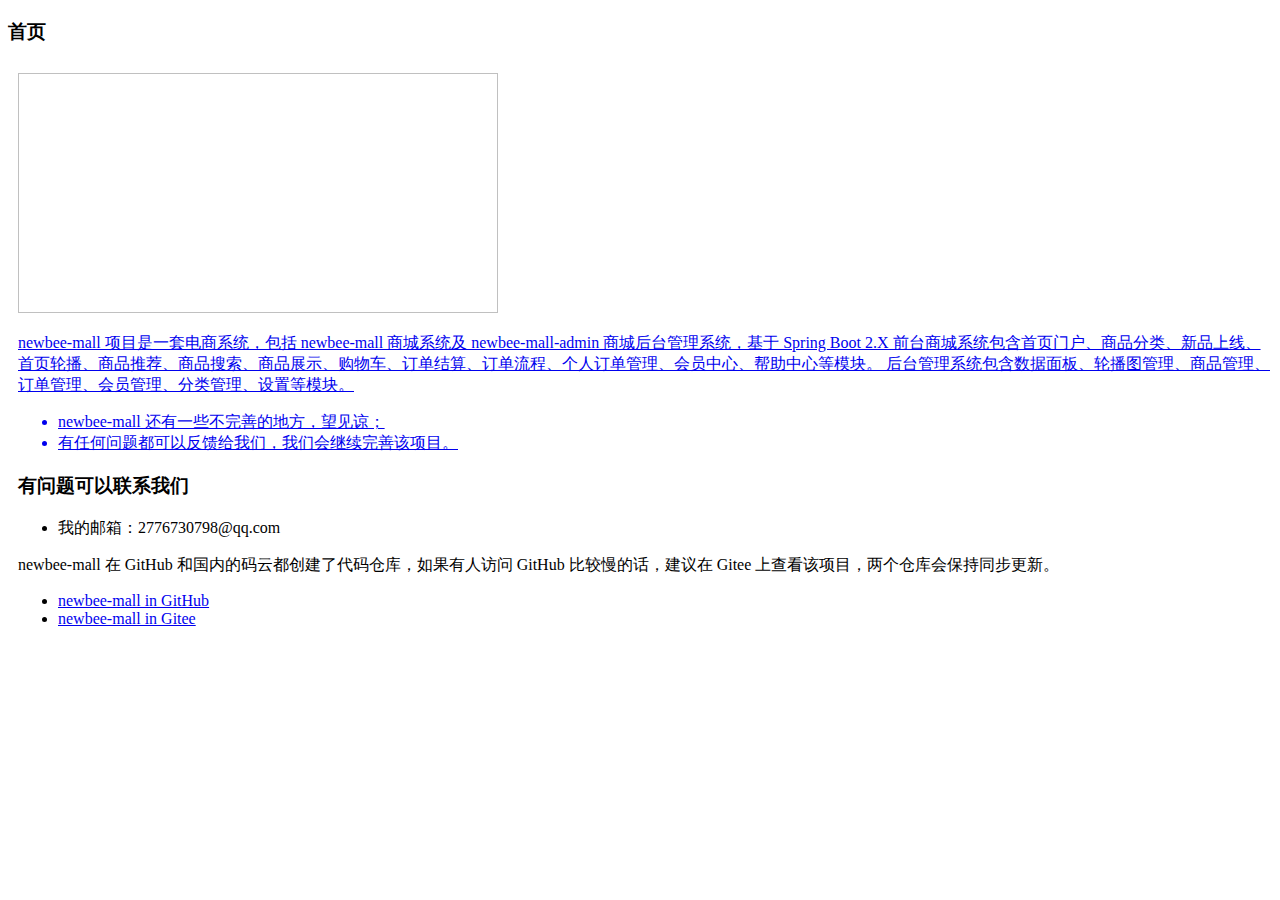
<file: src/main/resources/templates/admin/index.html>
<!-- Copyright (c) 2019-2020 十三 all rights reserved. -->
<!DOCTYPE html>
<html xmlns:th="http://www.thymeleaf.org">
<header th:replace="admin/header::header-fragment"></header>
<body class="hold-transition sidebar-mini">
<div class="wrapper">
    <!-- 引入页面头header-fragment -->
    <div th:replace="admin/header::header-nav"></div>
    <!-- 引入工具栏sidebar-fragment -->
    <div th:replace="admin/sidebar::sidebar-fragment(${path})"></div>
    <!-- Content Wrapper. Contains page content -->
    <div class="content-wrapper">
        <!-- Content Header (Page header) -->
        <div class="content-header">
            <div class="container-fluid">
            </div><!-- /.container-fluid -->
        </div>
        <!-- Main content -->
        <div class="content">
            <div class="card card-primary card-outline">
                <div class="card-header">
                    <h3 class="card-title">首页</h3>
                </div> <!-- /.card-body -->
                <div class="card-body">
                    <div class="panel panel-default">
                        <div style="padding: 10px 0 20px 10px;">
                            <a href="https://gitee.com/JayHZzz/newbee-mall-plus-main" target="_blank">
                                <img th:src="@{/admin/dist/img/logo.png}" style="width: 480px;height: 240px;">
                                <p>newbee-mall 项目是一套电商系统，包括 newbee-mall 商城系统及 newbee-mall-admin 商城后台管理系统，基于 Spring Boot
                                    2.X

                                    前台商城系统包含首页门户、商品分类、新品上线、首页轮播、商品推荐、商品搜索、商品展示、购物车、订单结算、订单流程、个人订单管理、会员中心、帮助中心等模块。
                                    后台管理系统包含数据面板、轮播图管理、商品管理、订单管理、会员管理、分类管理、设置等模块。</p>
                                <ul>
<!--                                    <li>newbee-mall 对新手开发者十分友好，无需复杂的操作步骤，仅需 2 秒就可以启动这个完整的商城项目；</li>-->
<!--                                    <li>newbee-mall 也是一个企业级别的 Spring Boot 大型项目，对于各个阶段的 Java 开发者都是极佳的选择；</li>-->
<!--                                    <li>你可以把它作为 Spring Boot 技术栈的综合实践项目，newbee-mall 足够符合要求，且代码开源、功能完备、流程完整、页面交互美观；</li>-->
<!--                                    <li>技术栈新颖且知识点丰富，学习后可以提升大家对于知识的理解和掌握，可以进一步提升你的市场竞争力；</li>-->
<!--                                    <li>对于部分求职中的 Java 开发者，你也可以将该项目放入求职简历中以丰富你的工作履历；</li>-->
                                    <li>newbee-mall 还有一些不完善的地方，望见谅；</li>
                                    <li>有任何问题都可以反馈给我们，我们会继续完善该项目。</li>
                                </ul>
                            </a>
                            <h3>有问题可以联系我们</h3>
                            <ul>
                                <li>我的邮箱：2776730798@qq.com</li>
<!--                                <li>QQ技术交流群：791509631-->
                                </li>
                            </ul>
                            <p>newbee-mall 在 GitHub 和国内的码云都创建了代码仓库，如果有人访问 GitHub 比较慢的话，建议在 Gitee 上查看该项目，两个仓库会保持同步更新。</p>
                            <ul>
                                <li><a href="https://github.com/yuesanya/-" target="_blank">newbee-mall in GitHub</a></li>
                                <li><a href="https://gitee.com/JayHZzz/newbee-mall-plus-main" target="_blank">newbee-mall in Gitee</a></li>
                            </ul>
                        </div>
                    </div>
                </div>
            </div><!-- /.container-fluid -->
        </div>
        <!-- /.content -->
    </div>
    <!-- /.content-wrapper -->
    <!-- 引入页脚footer-fragment -->
    <div th:replace="admin/footer::footer-fragment"></div>
</div>
<!-- jQuery -->
<script th:src="@{/admin/plugins/jquery/jquery.min.js}"></script>
<!-- Bootstrap 4 -->
<script th:src="@{/admin/plugins/bootstrap/js/bootstrap.bundle.min.js}"></script>
<!-- AdminLTE App -->
<script th:src="@{/admin/dist/js/adminlte.min.js}"></script>
</body>
</html>
</file>
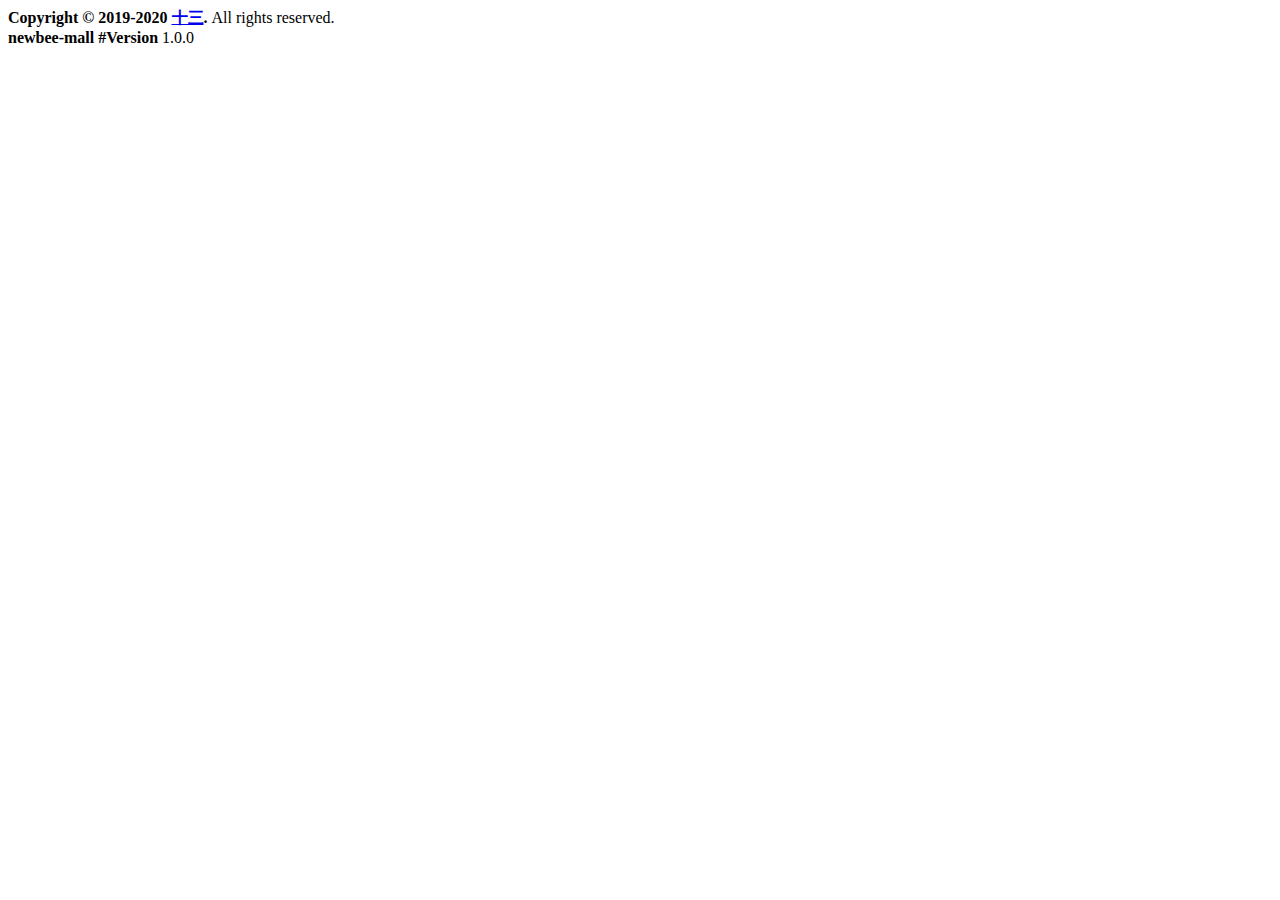
<file: src/main/resources/templates/admin/footer.html>
<!-- Copyright (c) 2019-2020 十三 all rights reserved. -->
<!DOCTYPE html>
<html lang="en" xmlns:th="http://www.thymeleaf.org">
<footer class="main-footer" th:fragment="footer-fragment">
    <strong>Copyright &copy; 2019-2020 <a href="https://github.com/newbee-ltd/newbee-mall-plus" target="_blank">十三</a>.</strong>
    All rights reserved.
    <div class="float-right d-none d-sm-inline-block">
        <b>newbee-mall #Version</b> 1.0.0
    </div>
</footer>
</html>
</file>
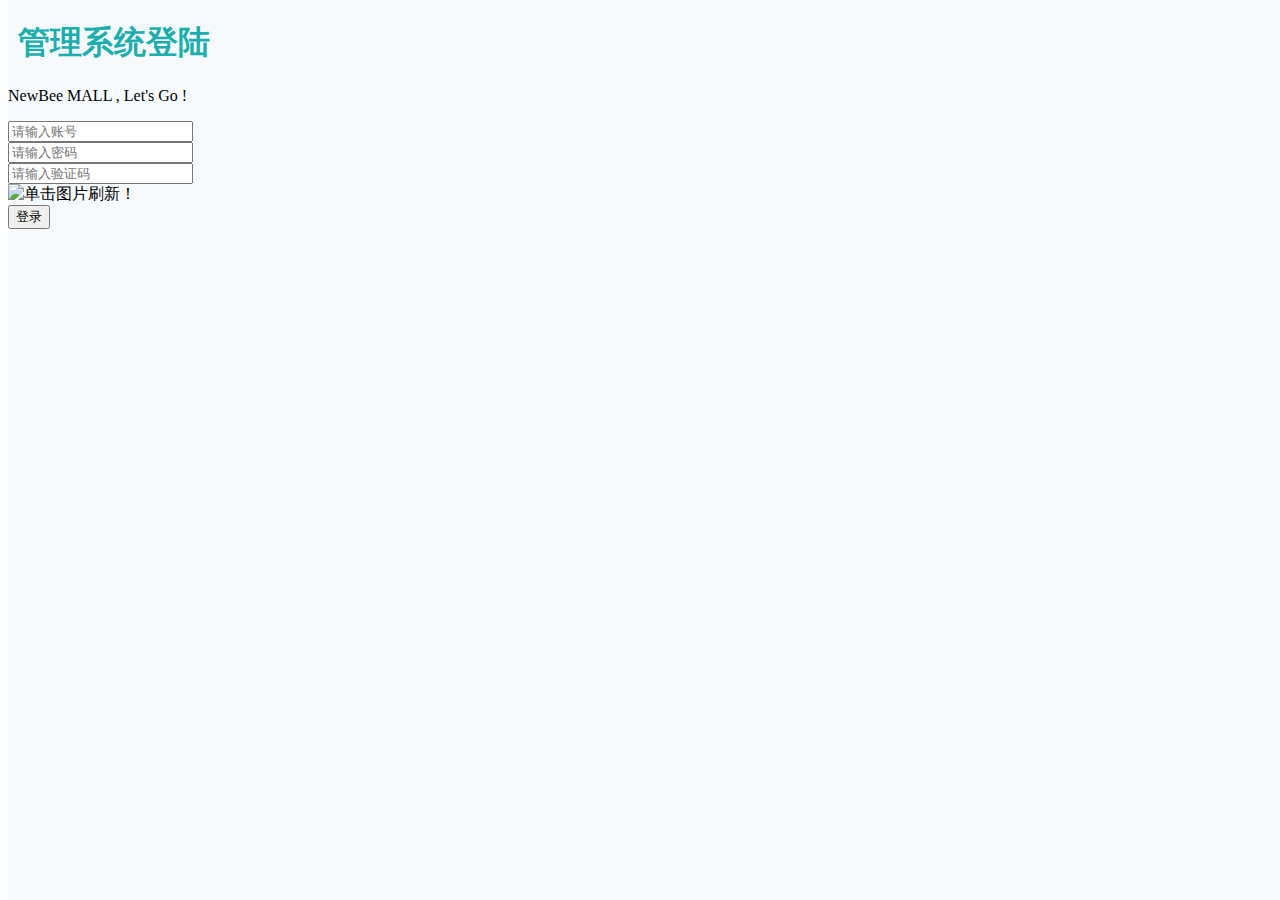
<file: src/main/resources/templates/admin/login.html>
<!-- Copyright (c) 2019-2020 十三 all rights reserved. -->
<!DOCTYPE html>
<html xmlns:th="http://www.thymeleaf.org">
<head>
    <meta charset="utf-8">
    <meta http-equiv="X-UA-Compatible" content="IE=edge">
    <title>newbee-mall管理系统 | Log in</title>
    <!-- Tell the browser to be responsive to screen width -->
    <meta name="viewport" content="width=device-width, initial-scale=1">
    <link rel="shortcut icon" th:href="@{/admin/dist/img/favicon.ico}"/>
    <!-- Font Awesome -->
    <link rel="stylesheet" th:href="@{/admin/dist/css/font-awesome.min.css}">
    <!-- Ionicons -->
    <link rel="stylesheet" th:href="@{/admin/dist/css/ionicons.min.css}">
    <!-- Theme style -->
    <link rel="stylesheet" th:href="@{/admin/dist/css/adminlte.min.css}">
    <style>
        canvas {
            display: block;
            vertical-align: bottom;
        }
        #particles {
            background-color: #F7FAFC;
            position: absolute;
            top: 0;
            width: 100%;
            height: 100%;
            z-index: -1;
        }
    </style>
</head>
<body class="hold-transition login-page">
<div id="particles">
</div>
<div class="login-box">
    <div class="login-logo" style="color: #1baeae;">
        <img th:src="@{/admin/dist/img/newbee-mall-logo.png}" style="    height: 58px;float: left;margin-left: 10px;">
        <h1>管理系统登陆</h1>
    </div>
    <!-- /.login-logo -->
    <div class="card">
        <div class="card-body login-card-body">
            <p class="login-box-msg"> NewBee MALL , Let's Go !</p>
            <form th:action="@{/admin/login}" method="post">
                <div th:if="${not #strings.isEmpty(session.errorMsg)}" class="form-group">
                    <div class="alert alert-danger" th:text="${session.errorMsg}"></div>
                </div>
                <div class="form-group has-feedback">
                    <span class="fa fa-user form-control-feedback"></span>
                    <input type="text" id="userName" name="userName" th:value="admin" class="form-control" placeholder="请输入账号"
                           required="true">
                </div>
                <div class="form-group has-feedback">
                    <span class="fa fa-lock form-control-feedback"></span>
                    <input type="password" id="password" name="password" class="form-control" placeholder="请输入密码"
                           required="true">
                </div>
                <div class="row">
                    <div class="col-6">
                        <input type="text" class="form-control" name="verifyCode" placeholder="请输入验证码" required="true">
                    </div>
                    <div class="col-6">
                        <img alt="单击图片刷新！" class="pointer" th:src="@{/common/kaptcha}"
                             onclick="this.src='/common/kaptcha?d='+new Date()*1">
                    </div>
                </div>
                <div class="form-group has-feedback"></div>
                <div class="row">
                    <div class="col-8">
                    </div>
                    <div class="col-4">
                        <button type="submit" class="btn btn-primary btn-block btn-flat">登录
                        </button>
                    </div>
                </div>
            </form>

        </div>
        <!-- /.login-card-body -->
    </div>
</div>
<!-- /.login-box -->

<!-- jQuery -->
<script th:src="@{/admin/plugins/jquery/jquery.min.js}"></script>
<!-- Bootstrap 4 -->
<script th:src="@{/admin/plugins/bootstrap/js/bootstrap.bundle.min.js}"></script>
<script th:src="@{/admin/dist/js/plugins/particles.js}"></script>
<script th:src="@{/admin/dist/js/plugins/login-bg-particles.js}"></script>
</body>
</html>
</file>
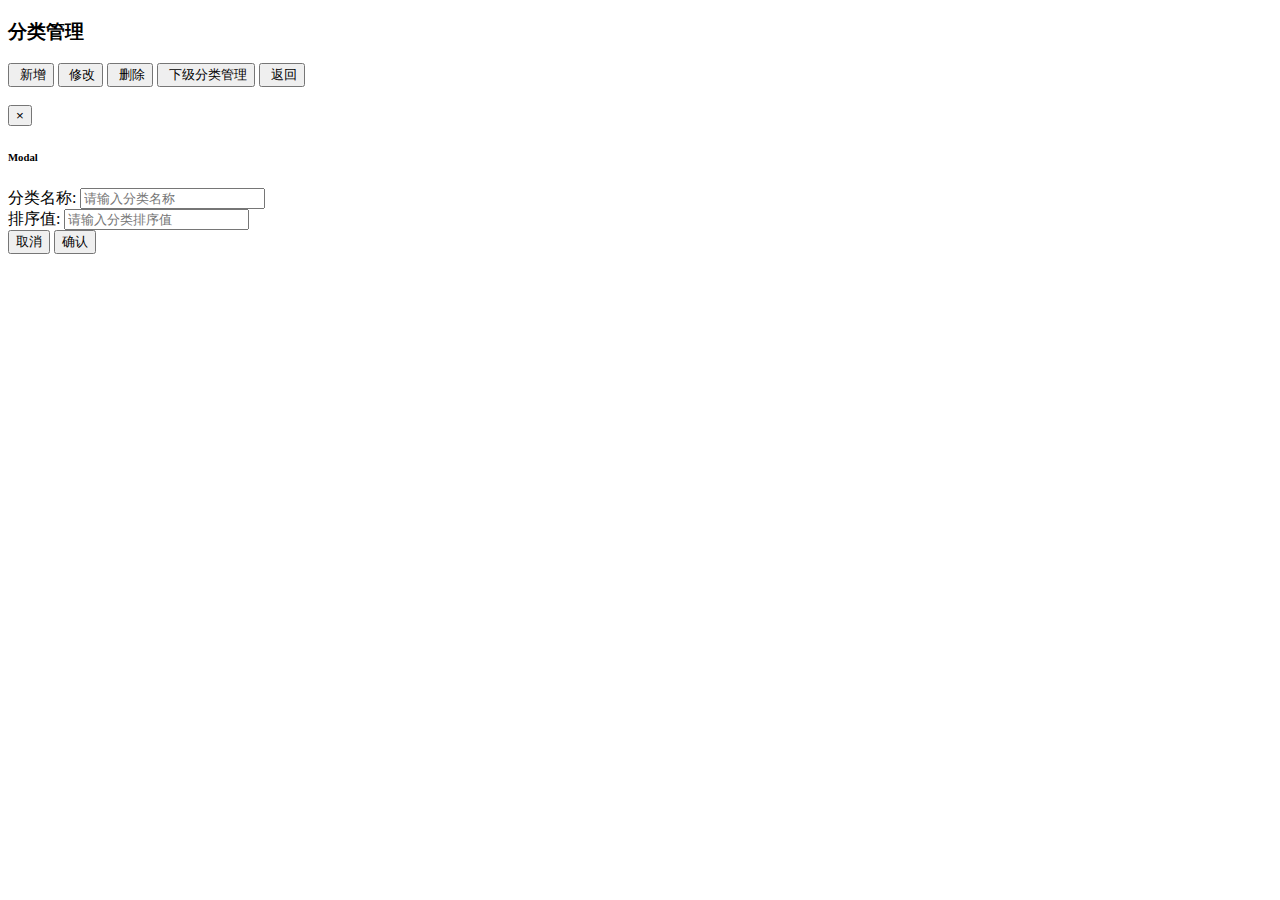
<file: src/main/resources/templates/admin/newbee_mall_category.html>
<!-- Copyright (c) 2019-2020 十三 all rights reserved. -->
<!DOCTYPE html>
<html xmlns:th="http://www.thymeleaf.org">
<header th:replace="admin/header::header-fragment">
</header>
<style>
    .ui-jqgrid tr.jqgrow td {
        white-space: normal !important;
        height: auto;
        vertical-align: text-top;
        padding-top: 2px;
    }
</style>
<body class="hold-transition sidebar-mini">
<div class="wrapper">
    <!-- 引入页面头header-fragment -->
    <div th:replace="admin/header::header-nav"></div>
    <!-- 引入工具栏sidebar-fragment -->
    <div th:replace="admin/sidebar::sidebar-fragment(${path})"></div>
    <!-- Content Wrapper. Contains 图标content -->
    <div class="content-wrapper">
        <!-- Content Header (图标header) -->
        <div class="content-header">
            <div class="container-fluid">
            </div><!-- /.container-fluid -->
        </div>
        <!-- Main content -->
        <div class="content">
            <div class="container-fluid">
                <div class="card card-primary card-outline">
                    <div class="card-header">
                        <h3 class="card-title">分类管理</h3>
                    </div> <!-- /.card-body -->
                    <div class="card-body">
                        <div class="grid-btn">
                            <button class="btn btn-info" onclick="categoryAdd()"><i
                                    class="fa fa-plus"></i>&nbsp;新增
                            </button>
                            <button class="btn btn-info" onclick="categoryEdit()"><i
                                    class="fa fa-pencil-square-o"></i>&nbsp;修改
                            </button>
                            <button class="btn btn-danger" onclick="deleteCagegory()"><i
                                    class="fa fa-trash-o"></i>&nbsp;删除
                            </button>
                            <button class="btn btn-info" onclick="categoryManage()"><i
                                    class="fa fa-list"></i>&nbsp;下级分类管理
                            </button>
                            <button class="btn btn-info" onclick="categoryBack()"><i
                                    class="fa fa-backward"></i>&nbsp;返回
                            </button>
                        </div>
                        <br>
                        <table id="jqGrid" class="table table-bordered">
                        </table>
                        <div id="jqGridPager"></div>
                    </div><!-- /.card-body -->
                </div>
            </div><!-- /.container-fluid -->
        </div>
        <!-- /.content -->
        <div class="content">
            <!-- 模态框（Modal） -->
            <div class="modal fade" id="categoryModal" tabindex="-1" role="dialog" aria-labelledby="categoryModalLabel">
                <div class="modal-dialog" role="document">
                    <div class="modal-content">
                        <div class="modal-header">
                            <button type="button" class="close" data-dismiss="modal" aria-label="Close"><span
                                    aria-hidden="true">&times;</span></button>
                            <h6 class="modal-title" id="categoryModalLabel">Modal</h6>
                        </div>
                        <div class="modal-body">
                            <form id="categoryForm">
                                <div class="form-group">
                                    <div class="alert alert-danger" id="edit-error-msg" style="display: none;">
                                        错误信息展示栏。
                                    </div>
                                </div>
                                <input type="hidden" class="form-control" id="categoryId" name="categoryId">
                                <input type="hidden" id="categoryLevel" th:value="${categoryLevel}">
                                <input type="hidden" id="parentId" th:value="${parentId}">
                                <input type="hidden" id="backParentId" th:value="${backParentId}">
                                <div class="form-group">
                                    <label for="categoryName" class="control-label">分类名称:</label>
                                    <input type="text" class="form-control" id="categoryName" name="categoryName"
                                           placeholder="请输入分类名称" required="true">
                                </div>
                                <div class="form-group">
                                    <label for="categoryName" class="control-label">排序值:</label>
                                    <input type="number" class="form-control" id="categoryRank" name="categoryRank"
                                           placeholder="请输入分类排序值" required="true">
                                </div>
                            </form>
                        </div>
                        <div class="modal-footer">
                            <button type="button" class="btn btn-default" data-dismiss="modal">取消</button>
                            <button type="button" class="btn btn-primary" id="saveButton">确认</button>
                        </div>
                    </div>
                </div>
            </div>
            <!-- /.modal -->
        </div>
    </div>
    <!-- /.content-wrapper -->
    <!-- 引入页脚footer-fragment -->
    <div th:replace="admin/footer::footer-fragment"></div>
</div>
<!-- jQuery -->
<script th:src="@{/admin/plugins/jquery/jquery.min.js}"></script>
<!-- Bootstrap 4 -->
<script th:src="@{/admin/plugins/bootstrap/js/bootstrap.bundle.min.js}"></script>
<!-- AdminLTE App -->
<script th:src="@{/admin/dist/js/adminlte.min.js}"></script>
<!-- jqgrid -->
<script th:src="@{/admin/plugins/jqgrid-5.5.2/jquery.jqGrid.min.js}"></script>
<script th:src="@{/admin/plugins/jqgrid-5.5.2/grid.locale-cn.js}"></script>

<!-- sweetalert -->
<script th:src="@{/admin/plugins/sweetalert/sweetalert.min.js}"></script>
<script th:src="@{/admin/dist/js/public.js}"></script>
<script th:src="@{/admin/dist/js/newbee_mall_category.js}"></script>
</body>
</html>
</file>
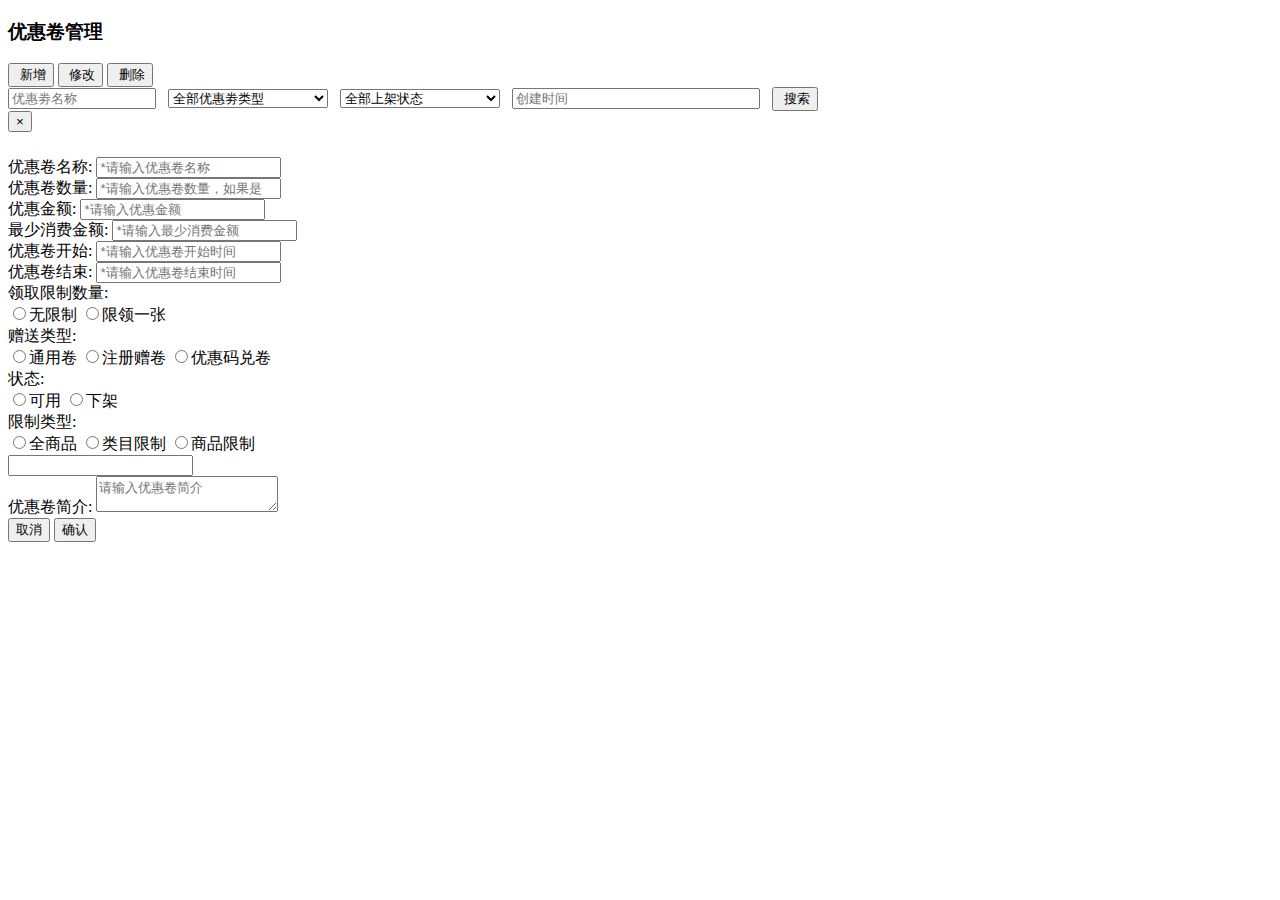
<file: src/main/resources/templates/admin/newbee_mall_coupon.html>
<!DOCTYPE html>
<html xmlns:th="http://www.thymeleaf.org">
<head>
    <th:block th:include="admin/header :: header-fragment"/>
    <link rel="stylesheet" th:href="@{/admin/plugins/daterangepicker/daterangepicker.css}">
</head>
</header>
<style>
    .ui-jqgrid tr.jqgrow td {
        white-space: normal !important;
        height: auto;
        vertical-align: text-top;
        padding-top: 2px;
    }
</style>
<body class="hold-transition sidebar-mini">
<div class="wrapper" id="app">
    <!-- 引入页面头header-fragment -->
    <div th:replace="admin/header::header-nav"></div>
    <!-- 引入工具栏sidebar-fragment -->
    <div th:replace="admin/sidebar::sidebar-fragment(${path})"></div>
    <!-- Content Wrapper. Contains 图标content -->
    <div class="content-wrapper">
        <!-- Content Header (Page header) -->
        <div class="content-header">
            <div class="container-fluid">
            </div><!-- /.container-fluid -->
        </div>
        <!-- /.content-header -->

        <!-- Main content -->
        <div class="content">
            <div class="container-fluid">
                <div class="card card-primary card-outline">
                    <div class="card-header">
                        <h3 class="card-title">优惠卷管理</h3>
                    </div>

                    <!-- .card-body -->
                    <div class="card-body">
                        <div class="grid-btn">
                            <button class="btn btn-info" onclick="couponAdd()"><i
                                    class="fa fa-plus"></i>&nbsp;新增
                            </button>
                            <button class="btn btn-info" onclick="couponEdit()"><i
                                    class="fa fa-pencil-square-o"></i>&nbsp;修改
                            </button>
                            <button class="btn btn-danger" onclick="couponDelete()"><i
                                    class="fa fa-trash-o"></i>&nbsp;删除
                            </button>
                        </div>
                        <div class="grid-btn">
                            <input style="width: 140px;" type="text" class="form-control"
                                   placeholder="优惠劵名称" id="name"> &nbsp;
                            <select style="width: 160px;" class="form-control" id="couponType"
                                    placeholder="优惠劵类型">
                                <option value="" selected>全部优惠劵类型</option>
                                <option value="0">通用卷</option>
                                <option value="1">注册赠卷</option>
                                <option value="2">兑换卷</option>
                            </select> &nbsp;
                            <select style="width: 160px;" class="form-control" id="couponStatus"
                                    placeholder="上架状态">
                                <option value="" selected>全部上架状态</option>
                                <option value="0">上架</option>
                                <option value="1">过期</option>
                                <option value="2">下架</option>
                            </select> &nbsp;
                            <input style="width: 240px;" type="text" class="form-control" id="createTime"
                                   placeholder="创建时间"> &nbsp;
                            <button class="btn btn-info" onclick="searchCoupon()"><i class="fa fa-search"></i>&nbsp;搜索
                            </button>
                        </div>
                        <table id="jqGrid" class="table table-bordered">
                        </table>
                        <div id="jqGridPager"></div>
                    </div>
                    <!-- /.card-body -->

                </div>
            </div><!-- /.container-fluid -->
        </div>
        <!-- /.content -->
        <div class="content">
            <!-- 模态框（Modal） -->
            <div class="modal fade" id="couponModal" tabindex="-1" role="dialog"
                 aria-labelledby="couponModalLabel">
                <div class="modal-dialog" role="document">
                    <div class="modal-content">
                        <div class="modal-header">
                            <button type="button" class="close" data-dismiss="modal" aria-label="Close"><span
                                    aria-hidden="true">&times;</span></button>
                            <h6 class="modal-title"></h6>
                        </div>
                        <div class="modal-body">
                            <form id="couponForm">
                                <div class="form-group">
                                    <div class="alert alert-danger" id="edit-error-msg" style="display: none;">
                                        错误信息展示栏。
                                    </div>
                                </div>
                                <div class="form-group row">
                                    <label for="couponName" class="col-md-3 control-label">优惠卷名称:</label>
                                    <input type="text" class="col-md-9 form-control" id="couponName" name="couponName"
                                           placeholder="*请输入优惠卷名称" required="true">
                                    <input type="hidden" id="couponId" name="couponId">
                                </div>
                                <div class="form-group row">
                                    <label for="couponTotal" class="col-md-3 control-label">优惠卷数量:</label>
                                    <input type="number" class="col-md-9 form-control" id="couponTotal" name="couponTotal"
                                           placeholder="*请输入优惠卷数量，如果是0则是无限量" required="true">
                                </div>
                                <div class="form-group row">
                                    <label for="discount" class="col-md-3 control-label">优惠金额:</label>
                                    <input type="number" class="col-md-9 form-control" id="discount" name="discount"
                                           placeholder="*请输入优惠金额">
                                </div>
                                <div class="form-group row">
                                    <label for="min" class="col-md-3 control-label">最少消费金额:</label>
                                    <input type="number" class="col-md-9 col-md-9 form-control" id="min" name="min"
                                           placeholder="*请输入最少消费金额">
                                </div>
                                <div class="form-group row">
                                    <label for="couponStartTime" class="col-md-3 control-label">优惠卷开始:</label>
                                    <input type="text" class="col-md-9 col-md-9 form-control" id="couponStartTime" name="couponStartTime"
                                           placeholder="*请输入优惠卷开始时间">
                                </div>
                                <div class="form-group row">
                                    <label for="couponEndTime" class="col-md-3 control-label">优惠卷结束:</label>
                                    <input type="text" class="col-md-9 col-md-9 form-control" id="couponEndTime" name="couponEndTime"
                                           placeholder="*请输入优惠卷结束时间">
                                </div>
                                <div class="form-group row">
                                    <label class="col-md-3 control-label">领取限制数量:</label>
                                    <div class="col-md-9 btn-group-sm btn-group-toggle" data-toggle="buttons">
                                        <label class="btn btn-info">
                                            <input type="radio" name="couponLimit" value="0">无限制
                                        </label>
                                        <label class="btn btn-info">
                                            <input type="radio" name="couponLimit" value="1">限领一张
                                        </label>
                                    </div>
                                </div>
                                <div class="form-group row">
                                    <label class="col-md-3 control-label">赠送类型:</label>
                                    <div class="col-md-9 btn-group-sm btn-group-toggle" data-toggle="buttons">
                                        <label class="btn btn-info">
                                            <input type="radio" name="couponType" value="0">通用卷
                                        </label>
                                        <label class="btn btn-info">
                                            <input type="radio" name="couponType" value="1">注册赠卷
                                        </label>
                                        <label class="btn btn-info">
                                            <input type="radio" name="couponType" value="2">优惠码兑卷
                                        </label>
                                    </div>
                                </div>
                                <div class="form-group row">
                                    <label class="col-md-3 control-label">状态:</label>
                                    <div class="col-md-9 btn-group-sm btn-group-toggle" data-toggle="buttons">
                                        <label class="btn btn-info">
                                            <input type="radio" name="couponStatus" value="0">可用
                                        </label>
                                        <label class="btn btn-info">
                                            <input type="radio" name="couponStatus" value="2">下架
                                        </label>
                                    </div>
                                </div>
                                <div class="form-group row">
                                    <label class="col-md-3 control-label">限制类型:</label>
                                    <div class="col-md-9 btn-group-sm btn-group-toggle" data-toggle="buttons">
                                        <label class="btn btn-info active"
                                               onclick="changeGoodsType(0)">
                                            <input type="radio" name="goodsType" value="0">全商品
                                        </label>
                                        <label class="btn btn-info"
                                               onclick="changeGoodsType(1)">
                                            <input type="radio" name="goodsType" value="1">类目限制
                                        </label>
                                        <label class="btn btn-info"
                                               onclick="changeGoodsType(2)">
                                            <input type="radio" name="goodsType" value="2">商品限制
                                        </label>
                                    </div>
                                </div>
                                <div class="form-group row" id="goodsTypeShow">
                                    <label class="col-md-3 control-label" id="goodsValueLabel"></label>
                                    <input type="text" class="col-md-9 form-control" id="goodsValue" name="goodsValue"
                                           :placeholder="'*请输入' + goodsValueLabel + ',多个用逗号分隔'">
                                </div>
                                <div class="form-group row">
                                    <label for="couponDesc" class="col-md-3 control-label">优惠卷简介:</label>
                                    <textarea rows="2" class="col-md-9 form-control" id="couponDesc" name="couponDesc"
                                              placeholder="请输入优惠卷简介"></textarea>
                                </div>
                            </form>
                        </div>
                        <div class="modal-footer">
                            <button type="button" class="btn btn-default" data-dismiss="modal">取消</button>
                            <button type="button" class="btn btn-primary" id="saveButton">确认</button>
                        </div>
                    </div>
                </div>
            </div>
            <!-- /.modal -->
        </div>
    </div>
    <!-- /.content-wrapper -->
    <!-- 引入页脚footer-fragment -->
    <div th:replace="admin/footer::footer-fragment"></div>
</div>
<!-- jQuery -->
<script th:src="@{/admin/plugins/jquery/jquery.min.js}"></script>
<!-- Bootstrap 4 -->
<script th:src="@{/admin/plugins/bootstrap/js/bootstrap.bundle.min.js}"></script>
<!-- AdminLTE App -->
<script th:src="@{/admin/dist/js/adminlte.min.js}"></script>
<!-- jqgrid -->
<script th:src="@{/admin/plugins/jqgrid-5.5.2/jquery.jqGrid.min.js}"></script>
<script th:src="@{/admin/plugins/jqgrid-5.5.2/grid.locale-cn.js}"></script>

<!-- sweetalert -->
<script th:src="@{/admin/plugins/sweetalert/sweetalert.min.js}"></script>
<script th:src="@{/admin/dist/js/public.js}"></script>
<script th:inline="javascript"> var _ctx = [[@{/}]]; </script>
<script th:src="@{/admin/plugins/daterangepicker/moment.min.js}"></script>
<script th:src="@{/admin/plugins/daterangepicker/daterangepicker.js}"></script>
<script th:src="@{/admin/dist/js/newbee_mall_coupon.js}"></script>
</body>
</html>
</file>
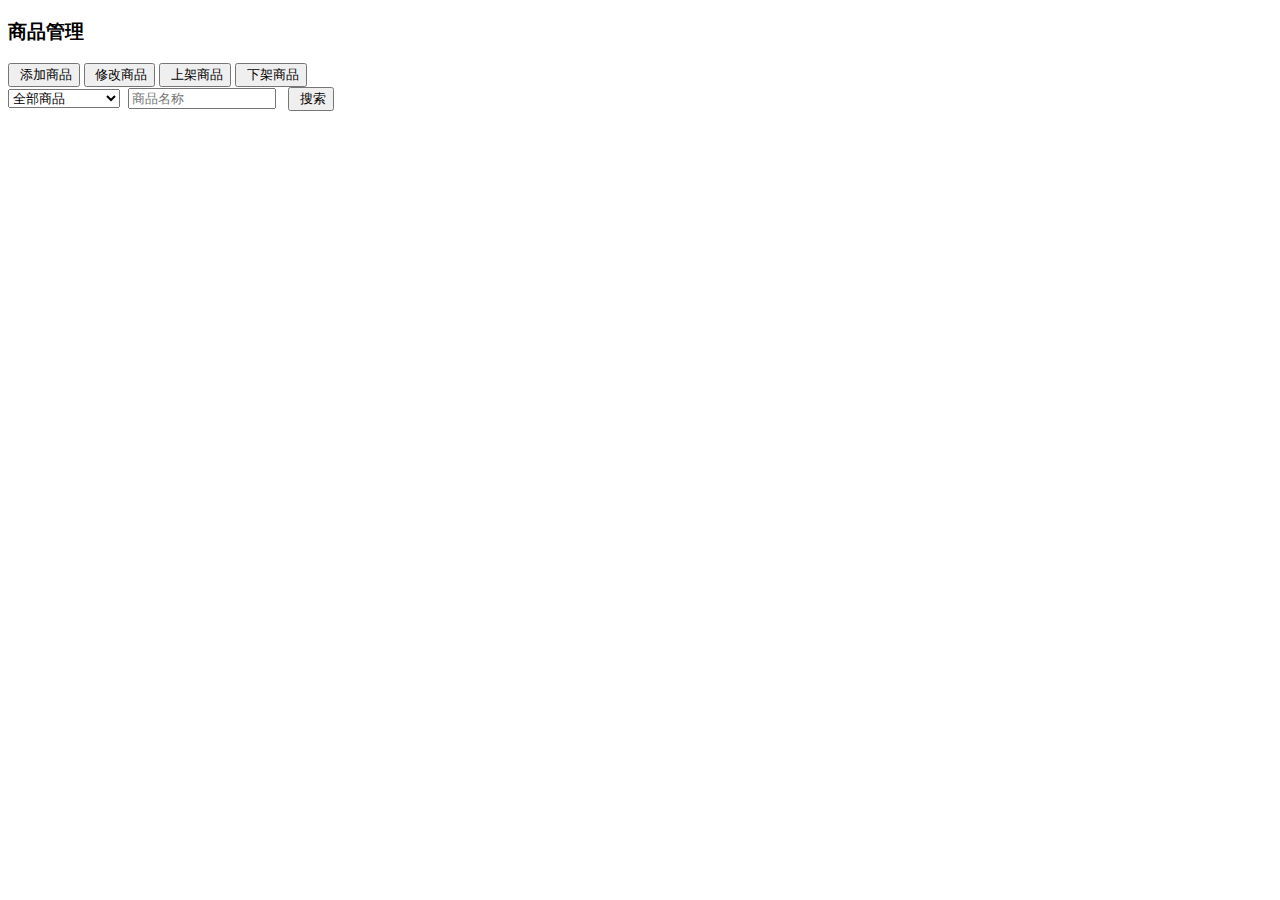
<file: src/main/resources/templates/admin/newbee_mall_goods.html>
<!-- Copyright (c) 2019-2020 十三 all rights reserved. -->
<!DOCTYPE html>
<html xmlns:th="http://www.thymeleaf.org">
<header th:replace="admin/header::header-fragment">
</header>
<style>
    .ui-jqgrid tr.jqgrow td {
        white-space: normal !important;
        height: auto;
        vertical-align: text-top;
        padding-top: 2px;
    }

    a {
        color: #1baeae;
        text-decoration: none;
        background-color: transparent;
        -webkit-text-decoration-skip: objects;
    }

    a:hover {
        color: white;
        background-color: #1baeae;
    }
</style>
<body class="hold-transition sidebar-mini">
<div class="wrapper">
    <!-- 引入页面头header-fragment -->
    <div th:replace="admin/header::header-nav"></div>
    <!-- 引入工具栏sidebar-fragment -->
    <div th:replace="admin/sidebar::sidebar-fragment(${path})"></div>
    <!-- Content Wrapper. Contains 图标content -->
    <div class="content-wrapper">
        <!-- Content Header (图标header) -->
        <div class="content-header">
            <div class="container-fluid">
            </div><!-- /.container-fluid -->
        </div>
        <!-- Main content -->
        <div class="content">
            <div class="container-fluid">
                <div class="card card-primary card-outline">
                    <div class="card-header">
                        <h3 class="card-title">商品管理</h3>
                    </div> <!-- /.card-body -->
                    <div class="card-body">
                        <div class="grid-btn">
                            <button class="btn btn-info" onclick="addGoods()"><i
                                    class="fa fa-plus"></i>&nbsp;添加商品
                            </button>
                            <button class="btn btn-info" onclick="editGoods()"><i
                                    class="fa fa-pencil-square-o"></i>&nbsp;修改商品
                            </button>
                            <button class="btn btn-success" onclick="putUpGoods()"><i
                                    class="fa fa-arrow-up"></i>&nbsp;上架商品
                            </button>
                            <button class="btn btn-danger" onclick="putDownGoods()"><i
                                    class="fa fa-arrow-down"></i>&nbsp;下架商品
                            </button>
                        </div>
                        <div class="grid-btn">
                            <select style="width: 112px;" class="form-control select2" id="goodsStatusSelect"
                                    data-placeholder="请选择销售状态...">
                                <option value="100">
                                    全部商品
                                </option>
                                <option value="0">
                                    销售中
                                </option>
                                <option value="1">
                                    已下架
                                </option>
                            </select>&nbsp;
                            <input style="width: 140px;" type="text" placeholder="商品名称" id="goodsNameInput"
                                   class="form-control">&nbsp;&nbsp;
                            <button class="btn btn-info" onclick="searchGoods()"><i class="fa fa-search"></i>&nbsp;搜索
                            </button>
                        </div>
                        <table id="jqGrid" class="table table-bordered">
                        </table>
                        <div id="jqGridPager"></div>
                    </div><!-- /.card-body -->
                </div>
            </div><!-- /.container-fluid -->
        </div>
    </div>
    <!-- /.content-wrapper -->
    <!-- 引入页脚footer-fragment -->
    <div th:replace="admin/footer::footer-fragment"></div>
</div>
<!-- jQuery -->
<script th:src="@{/admin/plugins/jquery/jquery.min.js}"></script>
<!-- Bootstrap 4 -->
<script th:src="@{/admin/plugins/bootstrap/js/bootstrap.bundle.min.js}"></script>
<!-- AdminLTE App -->
<script th:src="@{/admin/dist/js/adminlte.min.js}"></script>
<!-- jqgrid -->
<script th:src="@{/admin/plugins/jqgrid-5.5.2/jquery.jqGrid.min.js}"></script>
<script th:src="@{/admin/plugins/jqgrid-5.5.2/grid.locale-cn.js}"></script>
<!-- sweetalert -->
<script th:src="@{/admin/plugins/sweetalert/sweetalert.min.js}"></script>
<script th:src="@{/admin/dist/js/public.js}"></script>
<script th:src="@{/admin/dist/js/newbee_mall_goods.js}"></script>
</body>
</html>
</file>
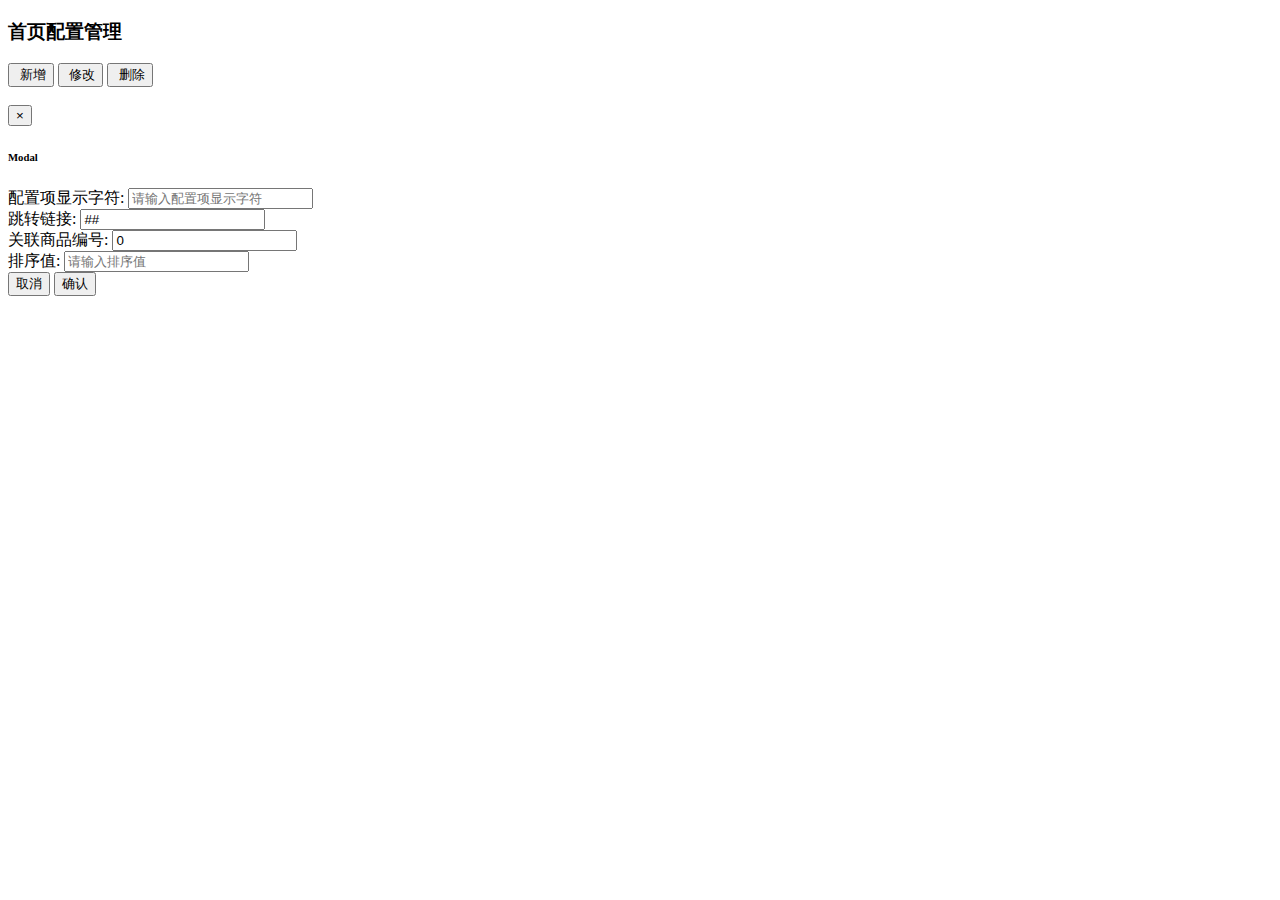
<file: src/main/resources/templates/admin/newbee_mall_index_config.html>
<!-- Copyright (c) 2019-2020 十三 all rights reserved. -->
<!DOCTYPE html>
<html xmlns:th="http://www.thymeleaf.org">
<header th:replace="admin/header::header-fragment">
</header>
<style>
    .ui-jqgrid tr.jqgrow td {
        white-space: normal !important;
        height: auto;
        vertical-align: text-top;
        padding-top: 2px;
    }
</style>
<body class="hold-transition sidebar-mini">
<div class="wrapper">
    <!-- 引入页面头header-fragment -->
    <div th:replace="admin/header::header-nav"></div>
    <!-- 引入工具栏sidebar-fragment -->
    <div th:replace="admin/sidebar::sidebar-fragment(${path})"></div>
    <!-- Content Wrapper. Contains 图标content -->
    <div class="content-wrapper">
        <!-- Content Header (图标header) -->
        <div class="content-header">
            <div class="container-fluid">
            </div><!-- /.container-fluid -->
        </div>
        <!-- Main content -->
        <div class="content">
            <div class="container-fluid">
                <div class="card card-primary card-outline">
                    <div class="card-header">
                        <h3 class="card-title">首页配置管理</h3>
                    </div> <!-- /.card-body -->
                    <div class="card-body">
                        <div class="grid-btn">
                            <button class="btn btn-info" onclick="configAdd()"><i
                                    class="fa fa-plus"></i>&nbsp;新增
                            </button>
                            <button class="btn btn-info" onclick="configEdit()"><i
                                    class="fa fa-pencil-square-o"></i>&nbsp;修改
                            </button>
                            <button class="btn btn-danger" onclick="deleteConfig()"><i
                                    class="fa fa-trash-o"></i>&nbsp;删除
                            </button>
                        </div>
                        <br>
                        <table id="jqGrid" class="table table-bordered">
                        </table>
                        <div id="jqGridPager"></div>
                    </div><!-- /.card-body -->
                </div>
            </div><!-- /.container-fluid -->
        </div>
        <!-- /.content -->
        <div class="content">
            <!-- 模态框（Modal） -->
            <div class="modal fade" id="indexConfigModal" tabindex="-1" role="dialog"
                 aria-labelledby="indexConfigModalLabel">
                <div class="modal-dialog" role="document">
                    <div class="modal-content">
                        <div class="modal-header">
                            <button type="button" class="close" data-dismiss="modal" aria-label="Close"><span
                                    aria-hidden="true">&times;</span></button>
                            <h6 class="modal-title" id="categoryModalLabel">Modal</h6>
                        </div>
                        <div class="modal-body">
                            <form id="indexConfigForm">
                                <div class="form-group">
                                    <div class="alert alert-danger" id="edit-error-msg" style="display: none;">
                                        错误信息展示栏。
                                    </div>
                                </div>
                                <input type="hidden" class="form-control" id="indexConfigModaconfigId" name="indexConfigModaconfigId">
                                <input type="hidden" id="configType" th:value="${configType}">
                                <div class="form-group">
                                    <label for="configName" class="control-label">配置项显示字符:</label>
                                    <input type="text" class="form-control" id="configName" name="configName"
                                           placeholder="请输入配置项显示字符" required="true">
                                </div>
                                <div class="form-group">
                                    <label for="redirectUrl" class="control-label">跳转链接:</label>
                                    <input type="text" class="form-control" id="redirectUrl" name="redirectUrl"
                                           placeholder="请输入跳转链接" value="##">
                                </div>
                                <div class="form-group">
                                    <label for="goodsId" class="control-label">关联商品编号:</label>
                                    <input type="number" class="form-control" id="goodsId" name="goodsId"
                                           placeholder="关联商品编号" value="0">
                                </div>
                                <div class="form-group">
                                    <label for="configRank" class="control-label">排序值:</label>
                                    <input type="number" class="form-control" id="configRank" name="configRank"
                                           placeholder="请输入排序值">
                                </div>
                            </form>
                        </div>
                        <div class="modal-footer">
                            <button type="button" class="btn btn-default" data-dismiss="modal">取消</button>
                            <button type="button" class="btn btn-primary" id="saveButton">确认</button>
                        </div>
                    </div>
                </div>
            </div>
            <!-- /.modal -->
        </div>
    </div>
    <!-- /.content-wrapper -->
    <!-- 引入页脚footer-fragment -->
    <div th:replace="admin/footer::footer-fragment"></div>
</div>
<!-- jQuery -->
<script th:src="@{/admin/plugins/jquery/jquery.min.js}"></script>
<!-- Bootstrap 4 -->
<script th:src="@{/admin/plugins/bootstrap/js/bootstrap.bundle.min.js}"></script>
<!-- AdminLTE App -->
<script th:src="@{/admin/dist/js/adminlte.min.js}"></script>
<!-- jqgrid -->
<script th:src="@{/admin/plugins/jqgrid-5.5.2/jquery.jqGrid.min.js}"></script>
<script th:src="@{/admin/plugins/jqgrid-5.5.2/grid.locale-cn.js}"></script>

<!-- sweetalert -->
<script th:src="@{/admin/plugins/sweetalert/sweetalert.min.js}"></script>
<script th:src="@{/admin/dist/js/public.js}"></script>
<script th:src="@{/admin/dist/js/newbee_mall_index_config.js}"></script>
</body>
</html>
</file>
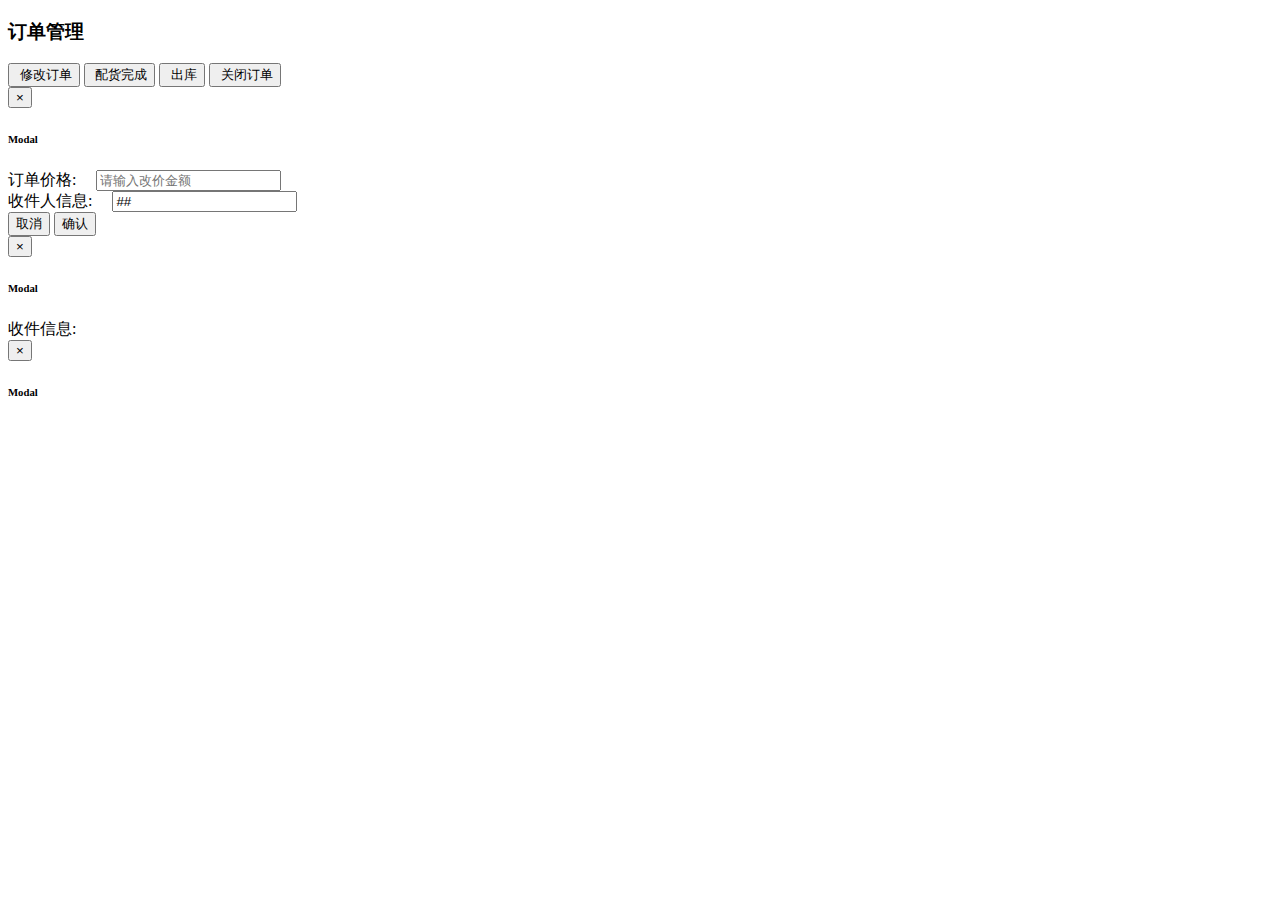
<file: src/main/resources/templates/admin/newbee_mall_order.html>
<!-- Copyright (c) 2019-2020 十三 all rights reserved. -->
<!DOCTYPE html>
<html xmlns:th="http://www.thymeleaf.org">
<header th:replace="admin/header::header-fragment">
</header>
<style>
    .ui-jqgrid tr.jqgrow td {
        white-space: normal !important;
        height: auto;
        vertical-align: text-top;
        padding-top: 2px;
    }

    a {
        color: #1baeae;
        text-decoration: none;
        background-color: transparent;
        -webkit-text-decoration-skip: objects;
    }

    a:hover {
        color: white;
        background-color: #1baeae;
    }
</style>
<body class="hold-transition sidebar-mini">
<div class="wrapper">
    <!-- 引入页面头header-fragment -->
    <div th:replace="admin/header::header-nav"></div>
    <!-- 引入工具栏sidebar-fragment -->
    <div th:replace="admin/sidebar::sidebar-fragment(${path})"></div>
    <!-- Content Wrapper. Contains 图标content -->
    <div class="content-wrapper">
        <!-- Content Header (图标header) -->
        <div class="content-header">
            <div class="container-fluid">
            </div><!-- /.container-fluid -->
        </div>
        <!-- Main content -->
        <div class="content">
            <div class="container-fluid">
                <div class="card card-primary card-outline">
                    <div class="card-header">
                        <h3 class="card-title">订单管理</h3>
                    </div> <!-- /.card-body -->
                    <div class="card-body">
                        <div class="grid-btn">
                            <button class="btn btn-info" onclick="orderEdit()"><i
                                    class="fa fa-pencil-square-o"></i>&nbsp;修改订单
                            </button>
                            <button class="btn btn-info" onclick="orderCheckDone()"><i
                                    class="fa fa-truck"></i>&nbsp;配货完成
                            </button>
                            <button class="btn btn-info" onclick="orderCheckOut()"><i
                                    class="fa fa-truck"></i>&nbsp;出库
                            </button>
                            <button class="btn btn-danger" onclick="closeOrder()"><i
                                    class="fa fa-trash-o"></i>&nbsp;关闭订单
                            </button>
                        </div>
                        <table id="jqGrid" class="table table-bordered">
                        </table>
                        <div id="jqGridPager"></div>
                    </div><!-- /.card-body -->
                </div>
            </div><!-- /.container-fluid -->
        </div>
        <div class="content">
            <!-- 模态框（Modal） -->
            <div class="modal fade" id="orderInfoModal" tabindex="-1" role="dialog"
                 aria-labelledby="orderInfoModalLabel">
                <div class="modal-dialog" role="document">
                    <div class="modal-content">
                        <div class="modal-header">
                            <button type="button" class="close" data-dismiss="modal" aria-label="Close"><span
                                    aria-hidden="true">&times;</span></button>
                            <h6 class="modal-title" id="orderInfoModalLabel">Modal</h6>
                        </div>
                        <div class="modal-body">
                            <form id="##">
                                <div class="form-group">
                                    <div class="alert alert-danger" id="edit-error-msg" style="display: none;">
                                        错误信息展示栏。
                                    </div>
                                </div>
                                <input type="hidden" id="orderId">
                                <div class="form-group">
                                    <label for="totalPrice" class="control-label">订单价格:&nbsp;&nbsp;&nbsp;&nbsp;</label>
                                    <input type="number" class="form-control" id="totalPrice" name="totalPrice"
                                           placeholder="请输入改价金额" required="true">
                                </div>
                                <div class="form-group">
                                    <label for="userAddress"
                                           class="control-label">收件人信息:&nbsp;&nbsp;&nbsp;&nbsp;</label>
                                    <input type="text" class="form-control" id="userAddress" name="userAddress"
                                           placeholder="请输入收件人地址" value="##">
                                </div>

                            </form>
                        </div>
                        <div class="modal-footer">
                            <button type="button" class="btn btn-default" data-dismiss="modal">取消</button>
                            <button type="button" class="btn btn-primary" id="saveButton">确认</button>
                        </div>
                    </div>
                </div>
            </div>
            <!-- /.modal -->
        </div>
        <div class="content">
            <!-- 模态框（Modal） -->
            <div class="modal fade" id="expressInfoModal" tabindex="-1" role="dialog"
                 aria-labelledby="expressInfoModalLabel">
                <div class="modal-dialog" role="document">
                    <div class="modal-content">
                        <div class="modal-header">
                            <button type="button" class="close" data-dismiss="modal" aria-label="Close"><span
                                    aria-hidden="true">&times;</span></button>
                            <h6 class="modal-title" id="expressInfoModalLabel">Modal</h6>
                        </div>
                        <div class="modal-body">
                            <form id="##">
                                <div class="form-group">
                                    <label class="control-label">收件信息:</label>
                                    <label id="userAddressInfo" class="control-label"></label>
                                </div>
                            </form>
                        </div>
                    </div>
                </div>
            </div>
            <!-- /.modal -->
        </div>
        <div class="content">
            <!-- 模态框（Modal） -->
            <div class="modal fade" id="orderItemModal" tabindex="-1" role="dialog"
                 aria-labelledby="orderItemModalLabel">
                <div class="modal-dialog" role="document">
                    <div class="modal-content">
                        <div class="modal-header">
                            <button type="button" class="close" data-dismiss="modal" aria-label="Close"><span
                                    aria-hidden="true">&times;</span></button>
                            <h6 class="modal-title" id="orderItemModalLabel">Modal</h6>
                        </div>
                        <div class="modal-body">
                            <form id="##">
                                <div class="form-group">
                                    <label id="orderItemString" class="control-label"></label>
                                </div>
                            </form>
                        </div>
                    </div>
                </div>
            </div>
            <!-- /.modal -->
        </div>
    </div>
    <!-- /.content-wrapper -->
    <!-- 引入页脚footer-fragment -->
    <div th:replace="admin/footer::footer-fragment"></div>
</div>
<!-- jQuery -->
<script th:src="@{/admin/plugins/jquery/jquery.min.js}"></script>
<!-- Bootstrap 4 -->
<script th:src="@{/admin/plugins/bootstrap/js/bootstrap.bundle.min.js}"></script>
<!-- AdminLTE App -->
<script th:src="@{/admin/dist/js/adminlte.min.js}"></script>
<!-- jqgrid -->
<script th:src="@{/admin/plugins/jqgrid-5.5.2/jquery.jqGrid.min.js}"></script>
<script th:src="@{/admin/plugins/jqgrid-5.5.2/grid.locale-cn.js}"></script>
<!-- sweetalert -->
<script th:src="@{/admin/plugins/sweetalert/sweetalert.min.js}"></script>
<script th:src="@{/admin/dist/js/public.js}"></script>
<script th:src="@{/admin/dist/js/newbee_mall_order.js}"></script>
</body>
</html>
</file>
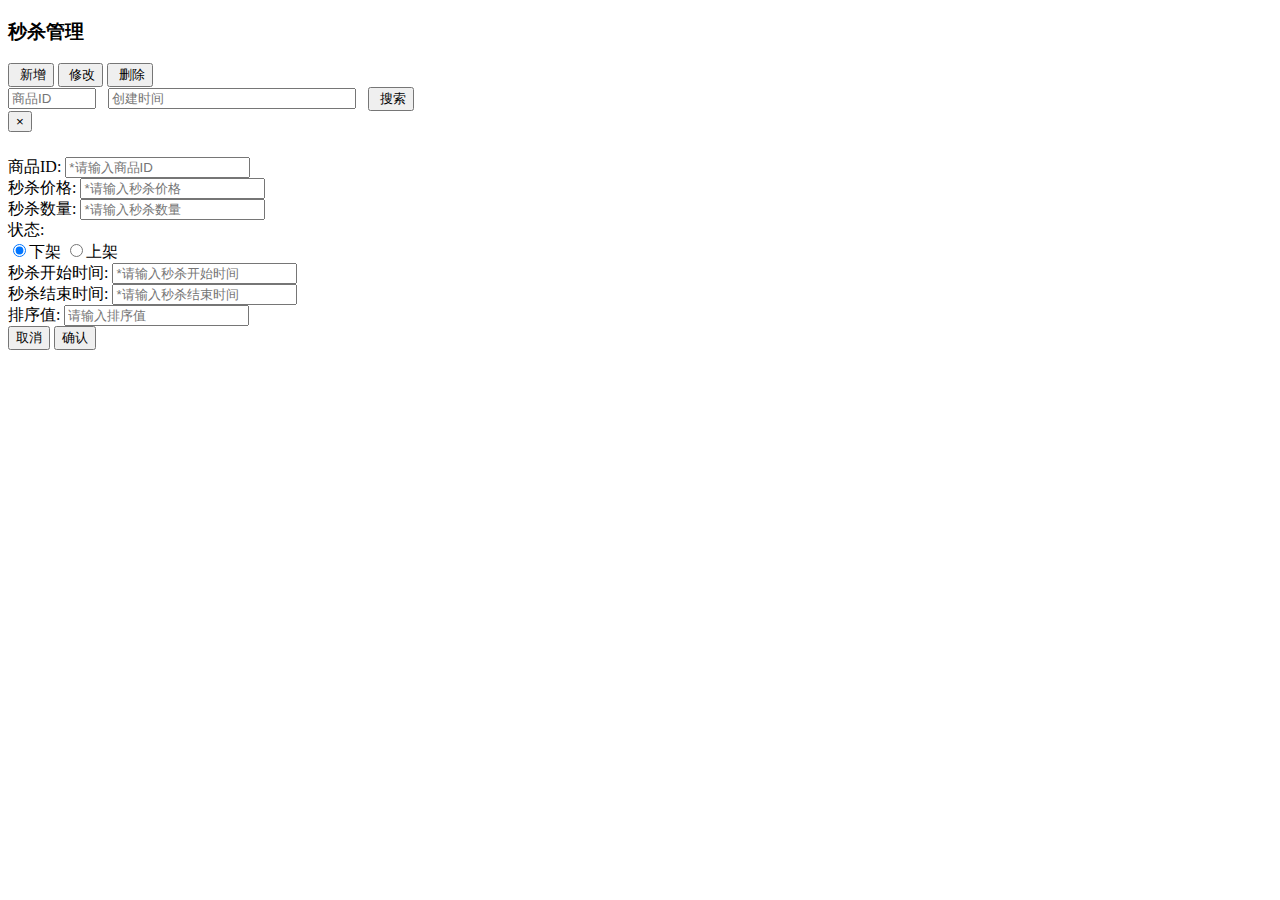
<file: src/main/resources/templates/admin/newbee_mall_seckill.html>
<!DOCTYPE html>
<html xmlns:th="http://www.thymeleaf.org">
<head>
    <th:block th:include="admin/header :: header-fragment"/>
    <link rel="stylesheet" th:href="@{/admin/plugins/daterangepicker/daterangepicker.css}">
</head>
</header>
<style>
    .ui-jqgrid tr.jqgrow td {
        white-space: normal !important;
        height: auto;
        vertical-align: text-top;
        padding-top: 2px;
    }
</style>
<body class="hold-transition sidebar-mini">
<div class="wrapper" id="app">
    <!-- 引入页面头header-fragment -->
    <div th:replace="admin/header::header-nav"></div>
    <!-- 引入工具栏sidebar-fragment -->
    <div th:replace="admin/sidebar::sidebar-fragment(${path})"></div>
    <!-- Content Wrapper. Contains 图标content -->
    <div class="content-wrapper">
        <!-- Content Header (Page header) -->
        <div class="content-header">
            <div class="container-fluid">
            </div><!-- /.container-fluid -->
        </div>
        <!-- /.content-header -->

        <!-- Main content -->
        <div class="content">
            <div class="container-fluid">
                <div class="card card-primary card-outline">
                    <div class="card-header">
                        <h3 class="card-title">秒杀管理</h3>
                    </div>

                    <!-- .card-body -->
                    <div class="card-body">
                        <div class="grid-btn">
                            <button class="btn btn-info" onclick="seckillAdd()"><i
                                    class="fa fa-plus"></i>&nbsp;新增
                            </button>
                            <button class="btn btn-info" onclick="seckillEdit()"><i
                                    class="fa fa-pencil-square-o"></i>&nbsp;修改
                            </button>
                            <button class="btn btn-danger" onclick="seckillDelete()"><i
                                    class="fa fa-trash-o"></i>&nbsp;删除
                            </button>
                        </div>

                        <div class="grid-btn">
                            <input style="width: 80px;" type="text" placeholder="商品ID" id="queryGoodsId"
                                   class="form-control">&nbsp;&nbsp;
                            <input style="width: 240px;" type="text" placeholder="创建时间" id="createTime"
                                   class="form-control">&nbsp;&nbsp;
                            <button class="btn btn-info" onclick="searchSecKillGoods()"><i class="fa fa-search"></i>&nbsp;搜索
                            </button>
                        </div>
                        <table id="jqGrid" class="table table-bordered">
                        </table>
                        <div id="jqGridPager"></div>
                    </div>
                    <!-- /.card-body -->

                </div>
            </div><!-- /.container-fluid -->
        </div>
        <!-- /.content -->
        <div class="content">
            <!-- 模态框（Modal） -->
            <div class="modal fade" id="seckillModal" tabindex="-1" role="dialog"
                 aria-labelledby="seckillModalLabel">
                <div class="modal-dialog" role="document">
                    <div class="modal-content">
                        <div class="modal-header">
                            <button type="button" class="close" data-dismiss="modal" aria-label="Close"><span
                                    aria-hidden="true">&times;</span></button>
                            <h6 class="modal-title"></h6>
                        </div>
                        <div class="modal-body">
                            <form id="seckillForm">
                                <div class="form-group">
                                    <div class="alert alert-danger" id="edit-error-msg" style="display: none;">
                                        错误信息展示栏。
                                    </div>
                                </div>
                                <div class="form-group row">
                                    <label for="goodsId" class="col-md-3 control-label">商品ID:</label>
                                    <input type="text" class="col-md-9 form-control" id="goodsId" name="goodsId"
                                           placeholder="*请输入商品ID" required="true">
                                    <input type="hidden" id="seckillId" name="seckillId">
                                </div>
                                <div class="form-group row">
                                    <label for="seckillPrice" class="col-md-3 control-label">秒杀价格:</label>
                                    <input type="number" class="col-md-9 form-control" id="seckillPrice"
                                           name="seckillPrice"
                                           placeholder="*请输入秒杀价格" required="true">
                                </div>
                                <div class="form-group row">
                                    <label for="seckillNum" class="col-md-3 control-label">秒杀数量:</label>
                                    <input type="number" class="col-md-9 form-control" id="seckillNum" name="seckillNum"
                                           placeholder="*请输入秒杀数量">
                                </div>
                                <div class="form-group row">
                                    <label class="col-md-3 control-label">状态:</label>
                                    <div class="col-md-9 btn-group-sm btn-group-toggle" data-toggle="buttons">
                                        <label class="btn btn-info active">
                                            <input type="radio" value="0" name="seckillStatus" checked>下架
                                        </label>
                                        <label class="btn btn-info">
                                            <input type="radio" value="1" name="seckillStatus">上架
                                        </label>
                                    </div>
                                </div>
                                <div class="form-group row">
                                    <label for="seckillBegin" class="col-md-3 control-label">秒杀开始时间:</label>
                                    <input type="text" class="col-md-9 col-md-9 form-control" id="seckillBegin"
                                           name="seckillBegin"
                                           placeholder="*请输入秒杀开始时间">
                                </div>
                                <div class="form-group row">
                                    <label for="seckillEnd" class="col-md-3 control-label">秒杀结束时间:</label>
                                    <input type="text" class="col-md-9 col-md-9 form-control" id="seckillEnd"
                                           name="seckillEnd"
                                           placeholder="*请输入秒杀结束时间">
                                </div>
                                <div class="form-group row">
                                    <label for="seckillRank" class="col-md-3 control-label">排序值:</label>
                                    <input type="number" class="col-md-9 col-md-9 form-control" id="seckillRank"
                                           name="seckillRank"
                                           placeholder="请输入排序值">
                                </div>
                            </form>
                        </div>
                        <div class="modal-footer">
                            <button type="button" class="btn btn-default" data-dismiss="modal">取消</button>
                            <button type="button" class="btn btn-primary" id="saveButton">确认</button>
                        </div>
                    </div>
                </div>
            </div>
            <!-- /.modal -->
        </div>
    </div>
    <!-- /.content-wrapper -->
    <!-- 引入页脚footer-fragment -->
    <div th:replace="admin/footer::footer-fragment"></div>
</div>
<!-- jQuery -->
<script th:src="@{/admin/plugins/jquery/jquery.js}"></script>
<!-- Bootstrap 4 -->
<script th:src="@{/admin/plugins/bootstrap/js/bootstrap.bundle.min.js}"></script>
<!-- AdminLTE App -->
<script th:src="@{/admin/dist/js/adminlte.min.js}"></script>
<!-- jqgrid -->
<script th:src="@{/admin/plugins/jqgrid-5.5.2/jquery.jqGrid.min.js}"></script>
<script th:src="@{/admin/plugins/jqgrid-5.5.2/grid.locale-cn.js}"></script>

<!-- sweetalert -->
<script th:src="@{/admin/plugins/sweetalert/sweetalert.min.js}"></script>
<script th:src="@{/admin/dist/js/public.js}"></script>
<script th:inline="javascript"> var _ctx = [[@{/}]]; </script>
<script th:src="@{/admin/plugins/daterangepicker/moment.min.js}"></script>
<script th:src="@{/admin/plugins/daterangepicker/daterangepicker.js}"></script>
<script th:src="@{/admin/dist/js/newbee_mall_seckill.js}"></script>
</body>
</html>
</file>
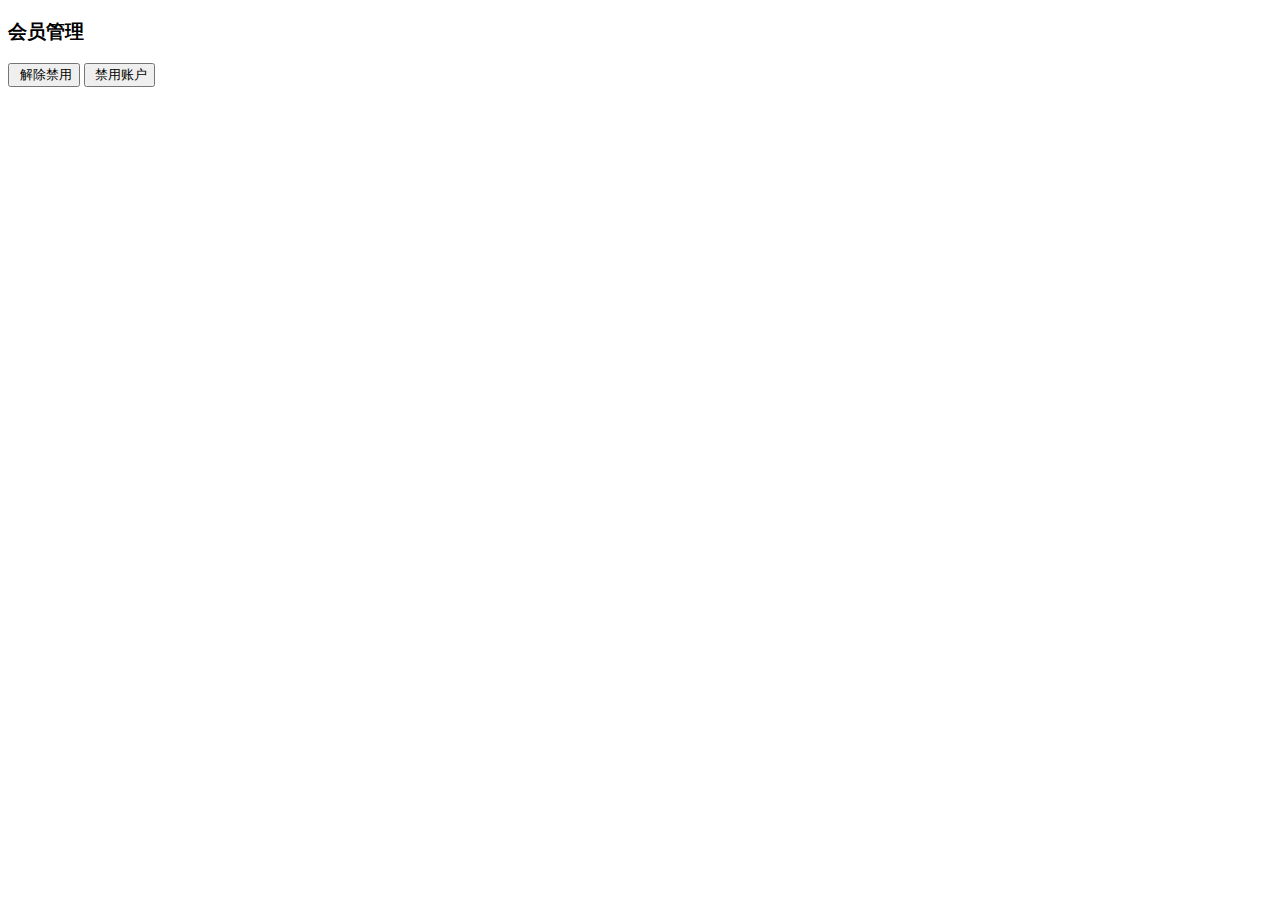
<file: src/main/resources/templates/admin/newbee_mall_user.html>
<!-- Copyright (c) 2019-2020 十三 all rights reserved. -->
<!DOCTYPE html>
<html xmlns:th="http://www.thymeleaf.org">
<header th:replace="admin/header::header-fragment">
</header>
<style>
    .ui-jqgrid tr.jqgrow td {
        white-space: normal !important;
        height: auto;
        vertical-align: text-top;
        padding-top: 2px;
    }
</style>
<body class="hold-transition sidebar-mini">
<div class="wrapper">
    <!-- 引入页面头header-fragment -->
    <div th:replace="admin/header::header-nav"></div>
    <!-- 引入工具栏sidebar-fragment -->
    <div th:replace="admin/sidebar::sidebar-fragment(${path})"></div>
    <!-- Content Wrapper. Contains 图标content -->
    <div class="content-wrapper">
        <!-- Content Header (图标header) -->
        <div class="content-header">
            <div class="container-fluid">
            </div><!-- /.container-fluid -->
        </div>
        <!-- Main content -->
        <div class="content">
            <div class="container-fluid">
                <div class="card card-primary card-outline">
                    <div class="card-header">
                        <h3 class="card-title">会员管理</h3>
                    </div> <!-- /.card-body -->
                    <div class="card-body">
                        <div class="grid-btn">
                            <button class="btn btn-info" onclick="lockUser(0)"><i
                                    class="fa fa-plus"></i>&nbsp;解除禁用
                            </button>
                            <button class="btn btn-danger" onclick="lockUser(1)"><i
                                    class="fa fa-trash-o"></i>&nbsp;禁用账户
                            </button>
                        </div>
                        <table id="jqGrid" class="table table-bordered">
                        </table>
                        <div id="jqGridPager"></div>
                    </div><!-- /.card-body -->
                </div><!-- /.container-fluid -->
            </div>
        </div>
    </div>
    <!-- /.content-wrapper -->
    <!-- 引入页脚footer-fragment -->
    <div th:replace="admin/footer::footer-fragment"></div>
</div>
<!-- jQuery -->
<script th:src="@{/admin/plugins/jquery/jquery.min.js}"></script>
<!-- Bootstrap 4 -->
<script th:src="@{/admin/plugins/bootstrap/js/bootstrap.bundle.min.js}"></script>
<!-- AdminLTE App -->
<script th:src="@{/admin/dist/js/adminlte.min.js}"></script>
<!-- jqgrid -->
<script th:src="@{/admin/plugins/jqgrid-5.5.2/jquery.jqGrid.min.js}"></script>
<script th:src="@{/admin/plugins/jqgrid-5.5.2/grid.locale-cn.js}"></script>
<!-- sweetalert -->
<script th:src="@{/admin/plugins/sweetalert/sweetalert.min.js}"></script>
<script th:src="@{/admin/dist/js/public.js}"></script>
<script th:src="@{/admin/dist/js/newbee_mall_user.js}"></script>
</body>
</html>
</file>
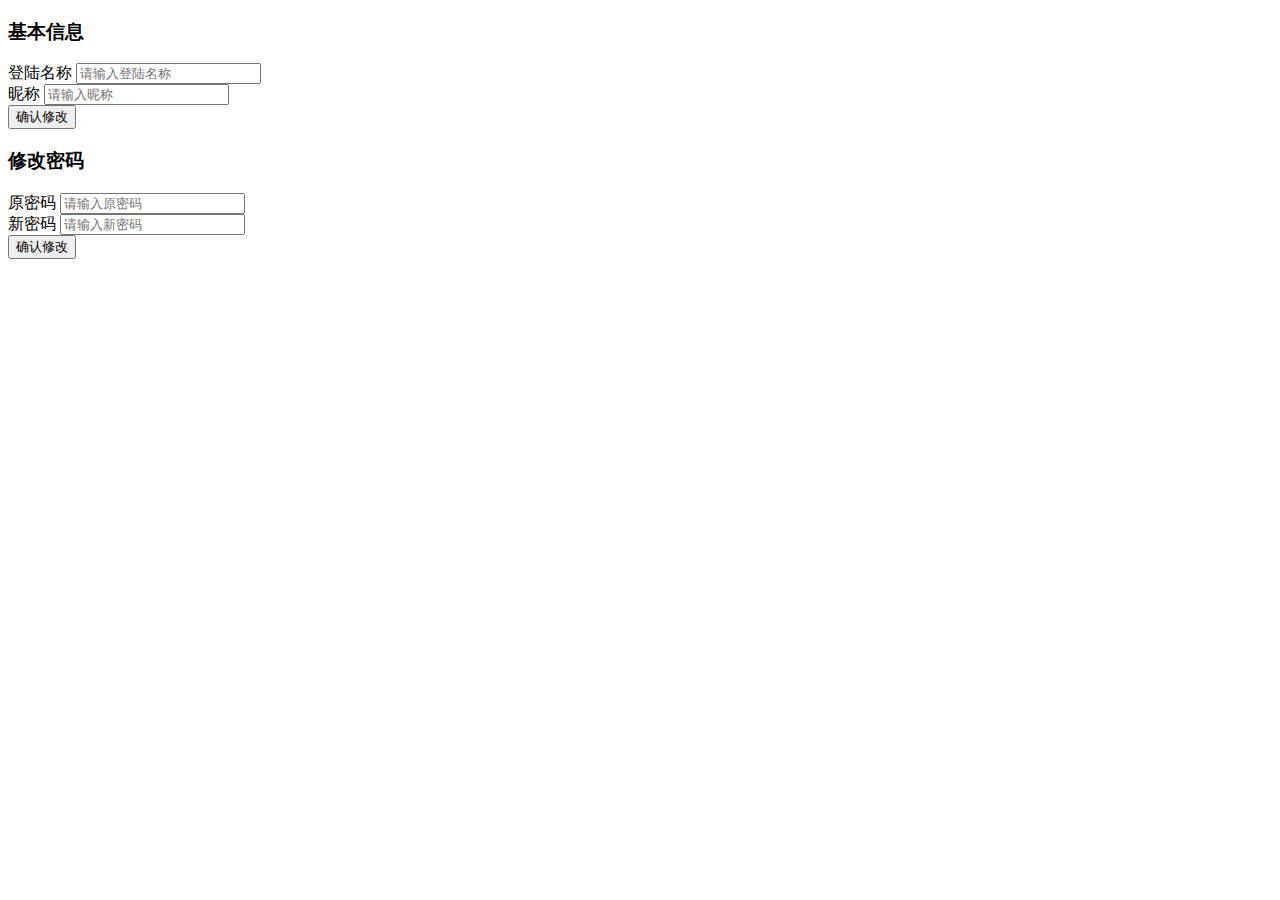
<file: src/main/resources/templates/admin/profile.html>
<!-- Copyright (c) 2019-2020 十三 all rights reserved. -->
<!DOCTYPE html>
<html xmlns:th="http://www.thymeleaf.org">
<header th:replace="admin/header::header-fragment"></header>
<body class="hold-transition sidebar-mini">
<div class="wrapper">
    <!-- 引入页面头header-fragment -->
    <div th:replace="admin/header::header-nav"></div>
    <!-- 引入工具栏sidebar-fragment -->
    <div th:replace="admin/sidebar::sidebar-fragment(${path})"></div>
    <!-- Content Wrapper. Contains page content -->
    <div class="content-wrapper">
        <!-- Content Header (Page header) -->
        <div class="content-header">
            <div class="container-fluid">
            </div><!-- /.container-fluid -->
        </div>
        <!-- Main content -->
        <section class="content">
            <div class="container-fluid">
                <div class="row">
                    <div class="col-md-6">
                        <div class="card card-primary card-outline">
                            <div class="card-header">
                                <h3 class="card-title">基本信息</h3>
                            </div> <!-- /.card-body -->
                            <div class="card-body">
                                <form role="form" id="userNameForm">
                                    <div class="form-group col-sm-8">
                                        <div class="alert alert-danger" id="updateUserName-info" style="display: none;"></div>
                                    </div>
                                    <!-- text input -->
                                    <div class="form-group">
                                        <label>登陆名称</label>
                                        <input type="text" class="form-control" id="loginUserName"
                                               name="loginUserName"
                                               placeholder="请输入登陆名称" required="true" th:value="${loginUserName}">
                                    </div>
                                    <div class="form-group">
                                        <label>昵称</label>
                                        <input type="text" class="form-control" id="nickName"
                                               name="nickName"
                                               placeholder="请输入昵称" required="true" th:value="${nickName}">
                                    </div>
                                    <div class="card-footer">
                                        <button type="button" id="updateUserNameButton" onsubmit="return false;"
                                                class="btn btn-danger float-right">确认修改
                                        </button>
                                    </div>
                                </form>
                            </div><!-- /.card-body -->
                        </div>
                    </div>
                    <div class="col-md-6">
                        <div class="card card-primary card-outline">
                            <div class="card-header">
                                <h3 class="card-title">修改密码</h3>
                            </div> <!-- /.card-body -->
                            <div class="card-body">
                                <form role="form" id="userPasswordForm">
                                    <div class="form-group col-sm-8">
                                        <div class="alert alert-danger updatePassword-info" id="updatePassword-info" style="display: none;"></div>
                                    </div>
                                    <!-- input states -->
                                    <div class="form-group">
                                        <label class="control-label"><i class="fa fa-key"></i> 原密码</label>
                                        <input type="text" class="form-control" id="originalPassword"
                                               name="originalPassword"
                                               placeholder="请输入原密码" required="true">
                                    </div>
                                    <div class="form-group">
                                        <label class="control-label"><i class="fa fa-key"></i> 新密码</label>
                                        <input type="text" class="form-control" id="newPassword" name="newPassword"
                                               placeholder="请输入新密码" required="true">
                                    </div>
                                    <div class="card-footer">
                                        <button type="button" id="updatePasswordButton" onsubmit="return false;"
                                                class="btn btn-danger float-right">确认修改
                                        </button>
                                    </div>
                                </form>
                            </div><!-- /.card-body -->
                        </div>
                    </div>
                </div>
            </div><!-- /.container-fluid -->
        </section>
        <!-- /.content -->
    </div>
    <!-- /.content-wrapper -->
    <!-- 引入页脚footer-fragment -->
    <div th:replace="admin/footer::footer-fragment"></div>
</div>
<!-- jQuery -->
<script th:src="@{/admin/plugins/jquery/jquery.min.js}"></script>
<!-- Bootstrap 4 -->
<script th:src="@{/admin/plugins/bootstrap/js/bootstrap.bundle.min.js}"></script>
<!-- AdminLTE App -->
<script th:src="@{/admin/dist/js/adminlte.min.js}"></script>
<!-- public.js -->
<script th:src="@{/admin/dist/js/public.js}"></script>
<!-- profile -->
<script th:src="@{/admin/dist/js/profile.js}"></script>
</body>
</html>
</file>
